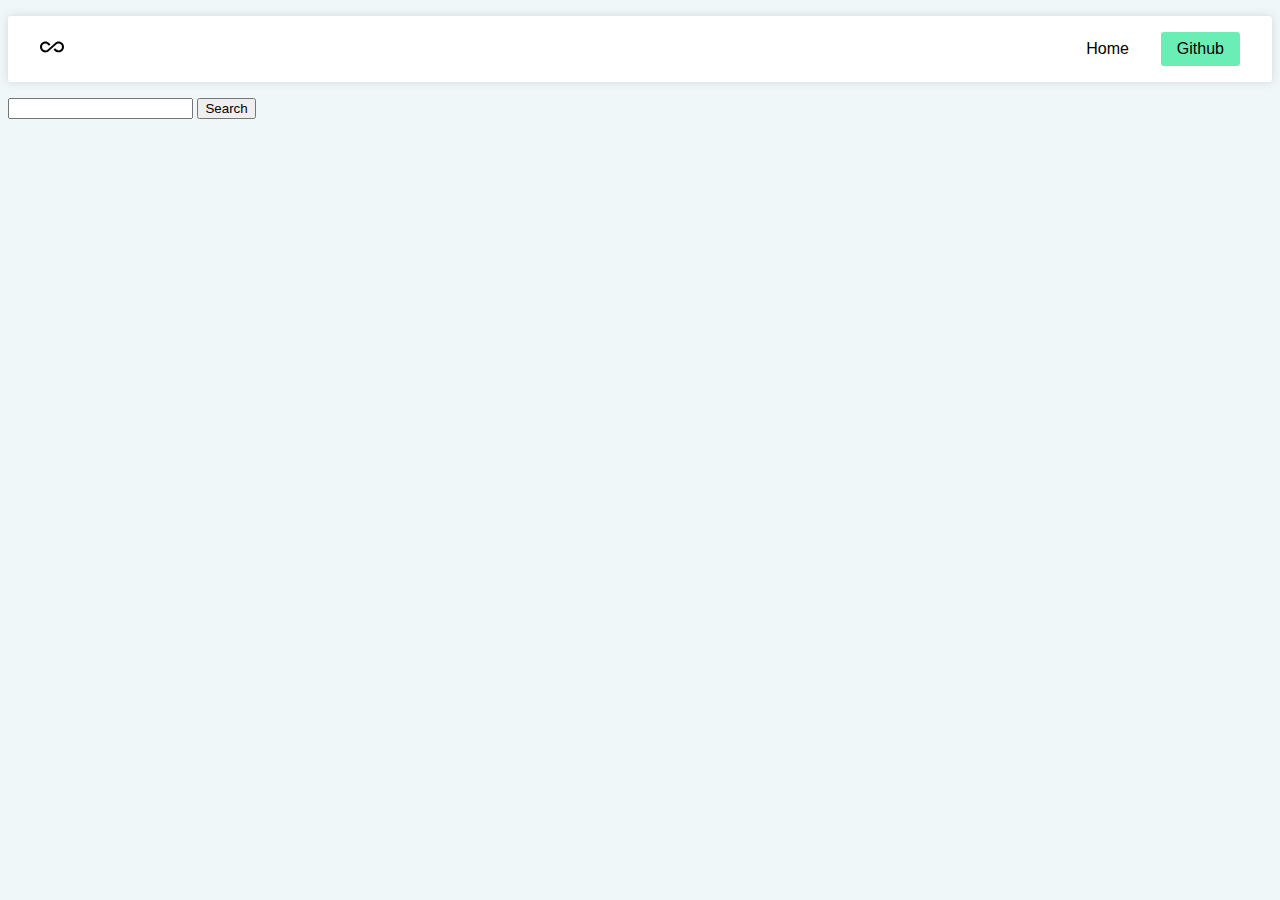
<file: index.html>
<!DOCTYPE html>
<html lang="en">
<head>
    <meta charset="UTF-8">
    <meta name="viewport" content="width=device-width, initial-scale=1.0">
    <title>The Weather Forecast</title>
    <link href="css/style.css" rel="stylesheet" />
    <link rel="manifest" href="manifest.json">

    <link rel="apple-touch-icon" sizes="180x180" href="images/icons/apple-touch-icon.png">
    <link rel="icon" type="image/png" sizes="32x32" href="images/icons/favicon-32x32.png">
    <link rel="icon" type="image/png" sizes="16x16" href="images/icons/favicon-16x16.png">
    <meta name="apple-mobile-web-app-status-bar" content="#ffffff" />
    <meta name="theme-color" content="#ffffff" />
</head>

<body>

    <navbar>
          
        
        <ul class="nav-list">
            <li class="nav-item" ><a href="#"><svg width="24" height="24" viewBox="0 0 24 24">
            <path d="M18.6,6.62C17.16,6.62 15.8,7.18 14.83,8.15L7.8,14.39C7.16,15.03 6.31,15.38 5.4,15.38C3.53,15.38 2,13.87 2,12C2,10.13 3.53,8.62 5.4,8.62C6.31,8.62 7.16,8.97 7.84,9.65L8.97,10.65L10.5,9.31L9.22,8.2C8.2,7.18 6.84,6.62 5.4,6.62C2.42,6.62 0,9.04 0,12C0,14.96 2.42,17.38 5.4,17.38C6.84,17.38 8.2,16.82 9.17,15.85L16.2,9.61C16.84,8.97 17.69,8.62 18.6,8.62C20.47,8.62 22,10.13 22,12C22,13.87 20.47,15.38 18.6,15.38C17.7,15.38 16.84,15.03 16.16,14.35L15,13.34L13.5,14.68L14.78,15.8C15.8,16.81 17.15,17.37 18.6,17.37C21.58,17.37 24,14.96 24,12C24,9 21.58,6.62 18.6,6.62Z" /> </svg>
         </a></li>    
            <li class="nav-item">
                <a href="#">Home</a>
            </li>
            <li class="nav-item">
                <button class="btn-primary">Github</button>
            </li>
        </ul>
           
    </navbar>
    
    <section>
    
    	<header>
        
        	<form id="search-form">
            	<input type="search" name="search" />
                <button type="submit">Search</button>
            </form>
        
        </header>
        
        <section class="curr-cards">
        	
            
            
        </section>
    
    </section>
    
    <section class="prev-results">
    	  <header>
        
        </header>
        
        <section class="prev-cards">
        	
        </section>
    </section>

    <script src="js/script.js"></script>
    

</body>
</html>
</file>
<file: css/style.css>
@charset "utf-8";
/* CSS Document */

:root {
  /*   color variables */
  --clr-primary: #6aeeb5;
  --clr-primary-hover: #29e6a7;
  --clr-primary-dark: #039d69;
  --clr-gray100: #f0f7f8;
  --clr-gray200: #cfd8dc;

  /*   border radius */
  --radius: 0.2rem;
}

*,
*:before,
*:after {
  box-sizing: border-box;
}

body {
  font-family: Montserrat, sans-serif;
  background: var(--clr-gray100);
}



.nav-list {
  background: white;
  box-shadow: 0px 0px 10px var(--clr-gray200);
  padding: 1rem 0;
  border-radius: var(--radius);
  display: flex;
  justify-content: flex-end;
  align-items: center;
}

.nav-item {
  list-style: none;
  margin-right: 2rem;
}

.nav-item a {
  text-decoration: none;
  color: black;
  transition: all 200ms ease-in;
}

.nav-item a:hover {
  color: var(--clr-primary-dark);
}

.nav-item:first-child {
  margin-right: auto;
  margin-left: 2rem;
}

.btn-primary {
  font-family: Montserrat, sans-serif;
  font-size: 1rem;
  background: var(--clr-primary);
  border: none;
  outline: none;
  border-radius: var(--radius);
  padding: 0.5rem 1rem;
  cursor: pointer;
  transition: all 200ms ease-in;
}

.btn-primary:hover {
  background: var(--clr-primary-hover);
}

.prev-results {
	margin: 40px 0;	
}

.curr-cards {

	display: grid;
	grid-template-columns: repeat(8, 1fr);
	
	
}

.curr-cards article {
	background: #1e202b;
	color: #fff;	
	padding: 40px 10px;
}

.curr-cards article:nth-child(odd) {
	background: #bfc1c8;	
}

.card-lg {
	position: relative;
	grid-column-start: 1;
	grid-column-end: 3;
	background:#00F;
}

.card-sm {
	text-align: center;	
	
}



.prev-cards {
	display: grid;
	grid-gap: 32px 20px;
	grid-template-columns: repeat(4, 1fr);	
}

.prev-cards .card-md {
	position: relative;
	padding: 40px 10px;
	border-radius: 20px;
	background: #fff;
	color: #000;	
}

.card-lg header,
.card-md header {
	display: flex;
	justify-content: space-between;	
}

.card-lg figure,
.card-md figure {
	display: flex;
	align-items: center;
	justify-content: space-between;
	
}
img {
	max-width: 100%;
	height:auto;	
}


@media screen and (min-width: 769px) {
	
	
	
}
</file>
